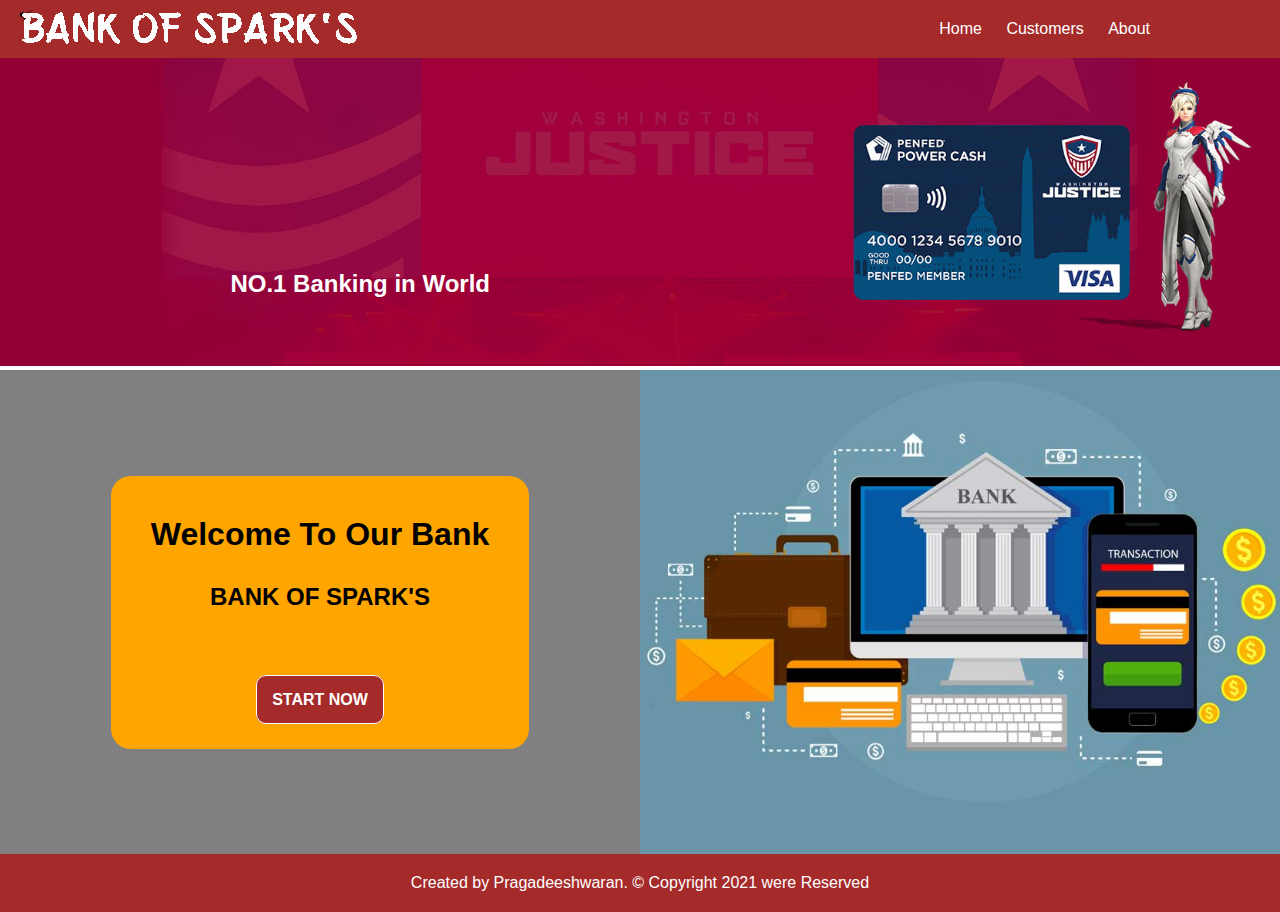
<file: index.html>
<!DOCTYPE html>
<html lang="en">
<head>
    <meta charset="UTF-8">
    <meta http-equiv="X-UA-Compatible" content="IE=edge">
    <meta name="viewport" content="width=device-width, initial-scale=1.0">
    <title>BANK OF SPARK'S - Home</title>
    <link rel="stylesheet" href="index.css">



    <link rel="preconnect" href="https://fonts.googleapis.com">
<link rel="preconnect" href="https://fonts.gstatic.com" crossorigin>
<link href="https://fonts.googleapis.com/css2?family=Bebas+Neue&display=swap" rel="stylesheet"> 



</head>
<body>

    
    <header class="header-sec">
        <div class="main-heading">
        <div class="title">
           <img src="assets/logpng.png" alt="">
        </div>
        <div class="nav-bar">
            <span><a href="index.html">Home</a></span>
            <span><a href="transaction.html">Customers</a></span>
            <span><a href="about.html">About</a></span>
        </div>
        </div>
    </header>

    <div class="home">
        <h2>NO.1 Banking in World</h2>
        <img src="assets/index1.jpeg" alt="Home Image">
   
    </div>


    <div class="center-sec">
        <div class="text-container">
            <div class="text">
                <h1>Welcome To Our Bank</h1>
                <h2>BANK OF SPARK'S</h2>
                <a href="transaction.html">START NOW</a>
            </div>
        </div>
        <div class="img-container">
            <img src="assets/img1.jpg" alt="">
        </div>
    </div>



    <!----FOOTER--->
    <footer class="footer">
            <p class="copyright">Created by Pragadeeshwaran. &#169 Copyright 2021 were Reserved</p>
    </footer>



</body>
</html>
</file>
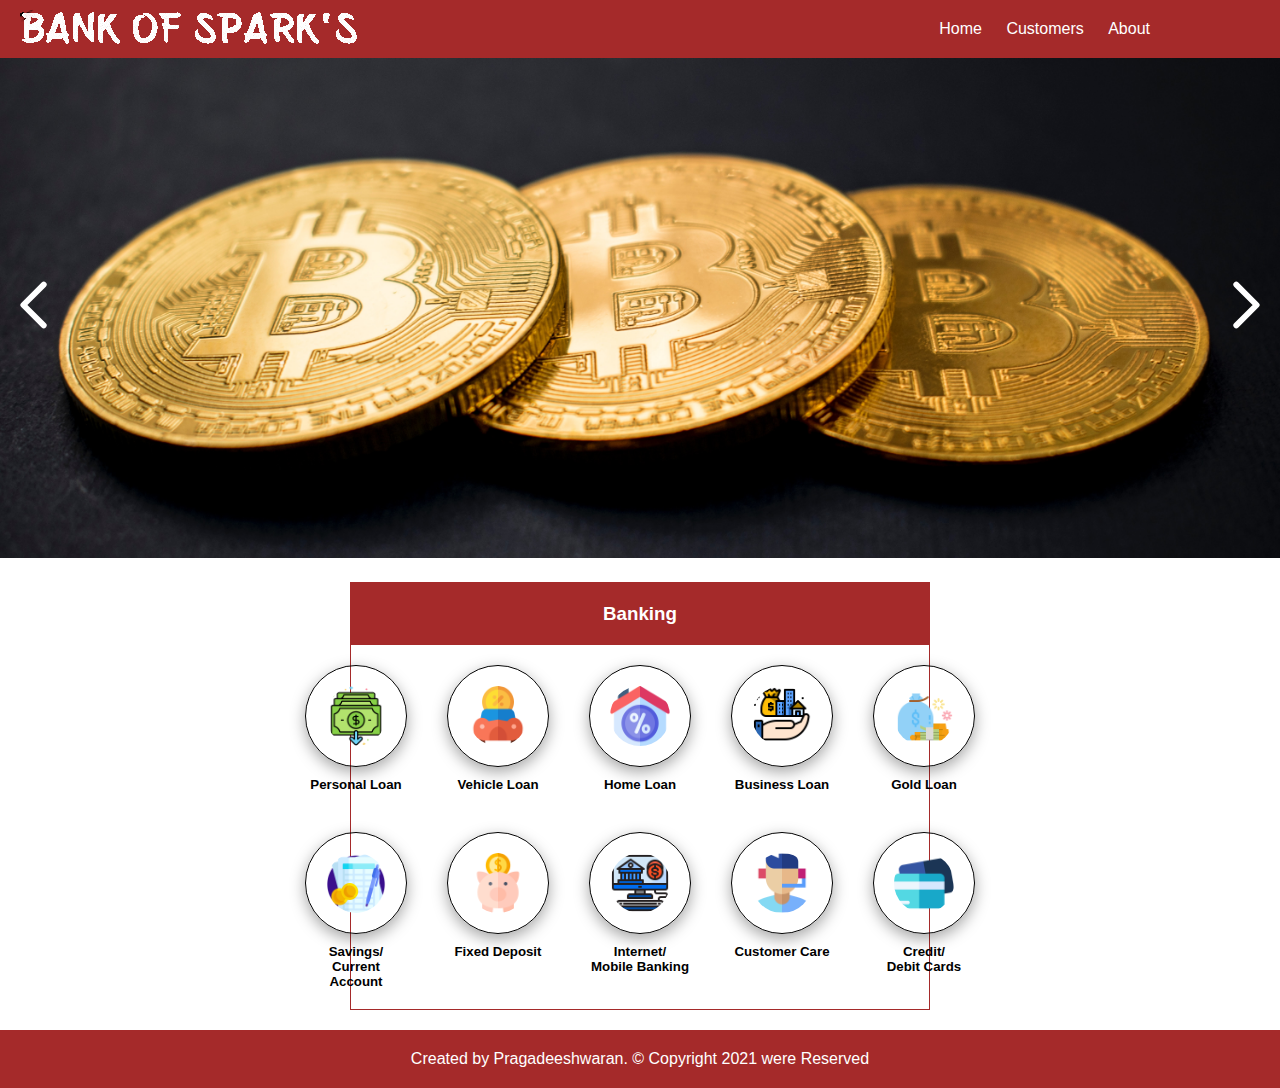
<file: about.html>
<!DOCTYPE html>
<html lang="en">
<head>
    <meta charset="UTF-8">
    <meta http-equiv="X-UA-Compatible" content="IE=edge">
    <meta name="viewport" content="width=device-width, initial-scale=1.0">
    <title>BANK OF SPSRK'S - About</title>
   
    <link rel="stylesheet" href="about.css">

    <link rel="preconnect" href="https://fonts.googleapis.com">
    <link rel="preconnect" href="https://fonts.gstatic.com" crossorigin>
    <link href="https://fonts.googleapis.com/css2?family=Bebas+Neue&display=swap" rel="stylesheet"> 
</head>
<body>

    <header class="header-sec">
        <div class="main-heading">
        <div class="title">
           <img src="assets/logpng.png" alt="">
        </div>
        <div class="nav-bar">
            <span><a href="index.html">Home</a></span>
            <span><a href="transaction.html">Customers</a></span>
            <span><a href="about.html">About</a></span>
        </div>
        </div>
    </header>

    <div class="images">
        <img class="img" id="image" src="assets/about5.jpg" alt="" width="100%">
    </div>

    
  <div>
   
    <div class="left-right">
      <button class="left" id="left">
      <svg xmlns="http://www.w3.org/2000/svg" class="h-6 w-6" fill="none" viewBox="0 0 24 24" stroke="currentColor">
      <path stroke-linecap="round" stroke-linejoin="round" stroke-width="2" d="M15 19l-7-7 7-7" />
      </svg>
    </button>
    <button class="right" id="right">
      <svg xmlns="http://www.w3.org/2000/svg" class="h-6 w-6" fill="none" viewBox="0 0 24 24" stroke="currentColor">
      <path stroke-linecap="round" stroke-linejoin="round" stroke-width="2" d="M9 5l7 7-7 7" />
      </svg>
    </button>
    </div>
  
  </div>

   <div class="feature-container">

    <div class="feature-heading">
        <h3>Banking</h3>
    </div>
    <div class="feature-items-container">

        <div class="feature-items">
            <img src="assets/persoanl-loan.png" alt="">
            <h5>Personal Loan</h5>
        </div>
        <div class="feature-items">
            <img src="assets/vehicle-loan.png" alt="">
            <h5>Vehicle Loan</h5>
        </div>
        <div class="feature-items">
            <img src="assets/home-loan.png" alt="">
            <h5>Home Loan</h5>
        </div><div class="feature-items">
            <img src="assets/assets.png" alt="">
            <h5>Business Loan</h5>
        </div><div class="feature-items">
            <img src="assets/money.png" alt="">
            <h5>Gold Loan</h5>
        </div>
    </div>

    <div class="feature-items-container">

       
        <div class="feature-items">
            <img src="assets/account.png" alt="">
            <h5>Savings/ <br> Current Account</h5>
        </div><div class="feature-items">
            <img src="assets/saving.png" alt="">
            <h5>Fixed Deposit</h5>
        </div><div class="feature-items">
            <img src="assets/online-banking.png" alt="">
            <h5>Internet/ <br> Mobile Banking</h5>
        </div><div class="feature-items">
            <img src="assets/customer-care.png" alt="">
            <h5>Customer Care</h5>
        </div><div class="feature-items">
            <img src="assets/credit-card.png" alt="">
            <h5>Credit/ <br> Debit Cards</h5>
        </div>
    </div>

   </div>
    

    
    <!--Footer-->
    <footer class="footer">
        <p class="copyright"> Created by Pragadeeshwaran. &#169 Copyright 2021 were Reserved</p>
</footer>


<script src="script.js"></script>

</body>
</html>
</file>
<file: index.css>
*{
    margin:0;
    padding:0;
    font-family: sans-serif  !important;

}

body{
  background-color: white !important;
}

.home img{
  height: 100%;
  width: 100%;
}

.home h2{
  position: absolute;
  top: 30%;
  left: 18%;
  color: white;
}

.main-heading{
  display: flex;
  flex-direction: row;
  justify-content: space-between;
  padding: 5px 20px;
  align-items: center;
  background-color: brown;
  color: white;
}

.nav-bar{
  margin-right: 100px;
}

.nav-bar a{
  color: white;
  padding: 10px;
  text-decoration: none;
}

.center-sec{
  display: flex;
  flex-direction: row;
}

.text-container, .img-container {
  flex: 1;
}

.img-container img{
  height: 100%;
  width: 100%;
}
.text-container{
  display: flex;
  flex-direction: column;
  align-items: center;
  justify-content: center;
  text-align: center;
  background-color: grey;
  
}

.text{
  background-color: orange;
  padding: 40px;
  border-radius: 20px;
}

.text-container h1{
  margin-bottom: 30px;
}

.text-container h2 {
  margin-bottom: 80px;
}




.text-container a{
  color: white;
  text-decoration: none;
  font-weight: bolder;
  background-color: brown;
  padding: 15px;
  border: 1px solid white;
  border-radius: 10px;
}


.footer p{
  background-color: brown ;
  text-align: center;
  padding: 20px !important;
  color: white;
}
</file>
<file: about.css>
*{
    margin:0;
    padding:0;
    font-family: sans-serif !important;

}

body{
  background-color: white !important;
}


.main-heading{
  display: flex;
  flex-direction: row;
  justify-content: space-between;
  padding: 5px 20px;
  align-items: center;
  background-color: brown;
  color: white;
}

.nav-bar{
  margin-right: 100px;
}


.nav-bar a{
  color: white;
  padding: 10px;
  text-decoration: none;
}

.footer{
  background-color: brown;
  text-align: center;
  padding: 20px;
  color: white;
}

.feature-items-container{
  display: flex;
  flex-direction: row;
  text-align: center;
  justify-content: center;

}

.feature-items{
  display: flex;
  flex-direction: column;
  padding: 20px;
  text-align: center;
}

.feature-items img{
  height: 60px;
  width: 60px;
  object-fit: cover;
  padding: 20px;
  border: 1px solid black;
  margin-bottom: 10px;
  border-radius: 50%;
  box-shadow: rgba(0, 0, 0, 0.35) 0px 5px 15px;
}

.feature-container{
  display: flex;
  flex-direction: column;
  align-items: center;
  margin: 20px 350px;
  justify-content: center;
  border: 1px solid brown;
}

.feature-heading{
  background-color: brown;
  width: 100%;
  text-align: center;
  padding: 20px 0;
  color: white;
}



.left-right button{

  height: 70px;
  width: 70px;
  background: none;
  border: none;
  color: white;
 
}
.left{
  position: absolute;
  top: 30%;
}
.right{
  position: absolute;
  right: 0;
  top: 30%;
}

.images img{
  height: 500px;
  object-fit: cover;
 background-position: center;
}
</file>
